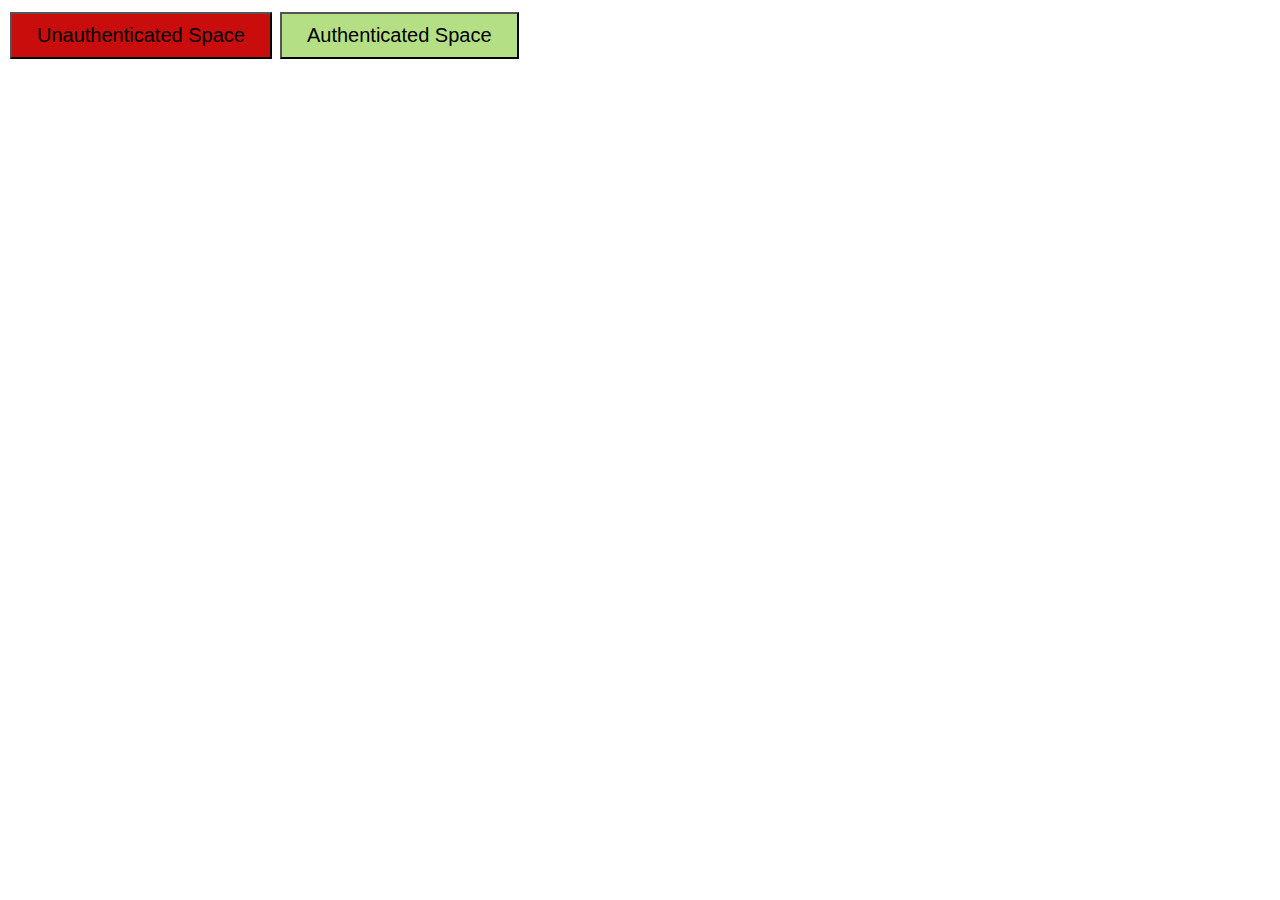
<file: index.html>
<html>
    <head>
        <script src="https://ajax.googleapis.com/ajax/libs/jquery/3.6.0/jquery.min.js"></script>     
        <link rel="stylesheet" href="style.css">
        <script src="index.js"></script>
    </head>
    <body>
        
     <button class="main-button button-red" id="unauthenticated" >Unauthenticated Space</button>
     <button class="main-button button-green" id="authenticated" >Authenticated Space</button>
    </body>
</html>
</file>
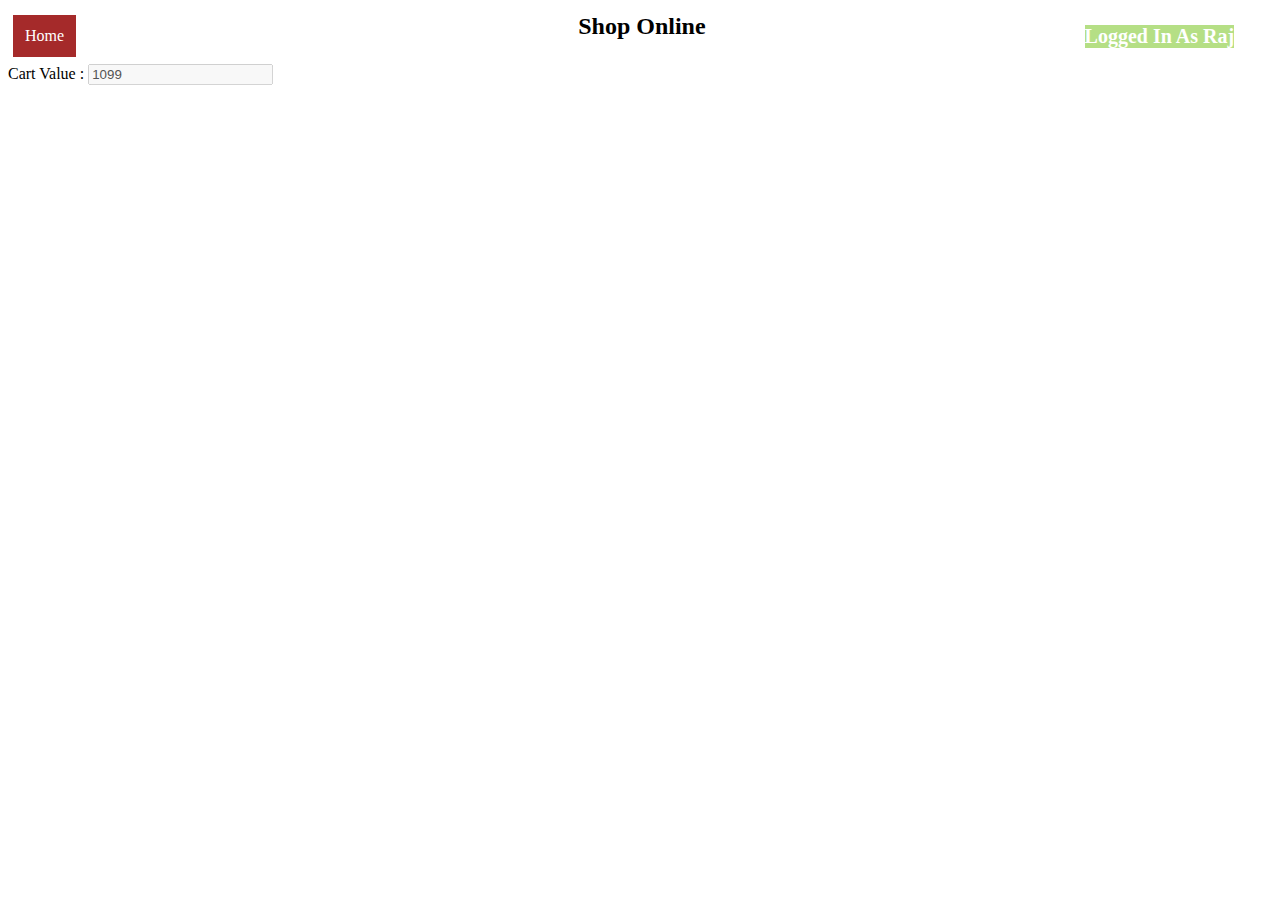
<file: authenticated.html>
<html>
    <head>
        <head>
            <title>Authenticated page</title>
            <script  type="text/javascript">window.lpTag=window.lpTag||{},'undefined'==typeof window.lpTag._tagCount?(window.lpTag={wl:lpTag.wl||null,scp:lpTag.scp||null,site:'8270370'||'',section:lpTag.section||'',tagletSection:lpTag.tagletSection||null,autoStart:lpTag.autoStart!==!1,ovr:lpTag.ovr||{},_v:'1.10.0',_tagCount:1,protocol:'https:',events:{bind:function(t,e,i){lpTag.defer(function(){lpTag.events.bind(t,e,i)},0)},trigger:function(t,e,i){lpTag.defer(function(){lpTag.events.trigger(t,e,i)},1)}},defer:function(t,e){0===e?(this._defB=this._defB||[],this._defB.push(t)):1===e?(this._defT=this._defT||[],this._defT.push(t)):(this._defL=this._defL||[],this._defL.push(t))},load:function(t,e,i){var n=this;setTimeout(function(){n._load(t,e,i)},0)},_load:function(t,e,i){var n=t;t||(n=this.protocol+'//'+(this.ovr&&this.ovr.domain?this.ovr.domain:'lptag.liveperson.net')+'/tag/tag.js?site='+this.site);var o=document.createElement('script');o.setAttribute('charset',e?e:'UTF-8'),i&&o.setAttribute('id',i),o.setAttribute('src',n),document.getElementsByTagName('head').item(0).appendChild(o)},init:function(){this._timing=this._timing||{},this._timing.start=(new Date).getTime();var t=this;window.attachEvent?window.attachEvent('onload',function(){t._domReady('domReady')}):(window.addEventListener('DOMContentLoaded',function(){t._domReady('contReady')},!1),window.addEventListener('load',function(){t._domReady('domReady')},!1)),'undefined'===typeof window._lptStop&&this.load()},start:function(){this.autoStart=!0},_domReady:function(t){this.isDom||(this.isDom=!0,this.events.trigger('LPT','DOM_READY',{t:t})),this._timing[t]=(new Date).getTime()},vars:lpTag.vars||[],dbs:lpTag.dbs||[],ctn:lpTag.ctn||[],sdes:lpTag.sdes||[],hooks:lpTag.hooks||[],identities:lpTag.identities||[],ev:lpTag.ev||[]},lpTag.init()):window.lpTag._tagCount+=1;</script>
            <script  src="https://ajax.googleapis.com/ajax/libs/jquery/3.6.0/jquery.min.js"></script>
            <script  src="https://lpcdn.lpsnmedia.net/webagent/client-SDK.min.js"></script>
            <link rel="stylesheet" href="style.css">
            <script defer src="index.js"></script>
            <script defer src="lp.js"></script>
        </head>
        <style>
         
        </style>
    </head>
    <body>
        <script>
			function getAuthToken(callback) {
                console.log("Inside Authenticate Function");
                let token = `eyJhbGciOiJSUzI1NiIsInR5cCI6IkpXVCJ9.[base64].[base64]`
                callback(token);
            }
    
        </script>
        <div>
        <table width="100%">
          <tr>
            <td width="45%"><div class="home">Home</div></td>
            <td width="40%"><div><h2 id="pageTitle"></h2></div></td>
            <td><div><b class="logged-in button-green">Logged In As Raj</b></div></td>
         </tr>
    </table>
         
       
        <div>Cart Value : <input type="text"  id="cartTotal" disabled></div>
    </div>
    </body>

</html>
</file>
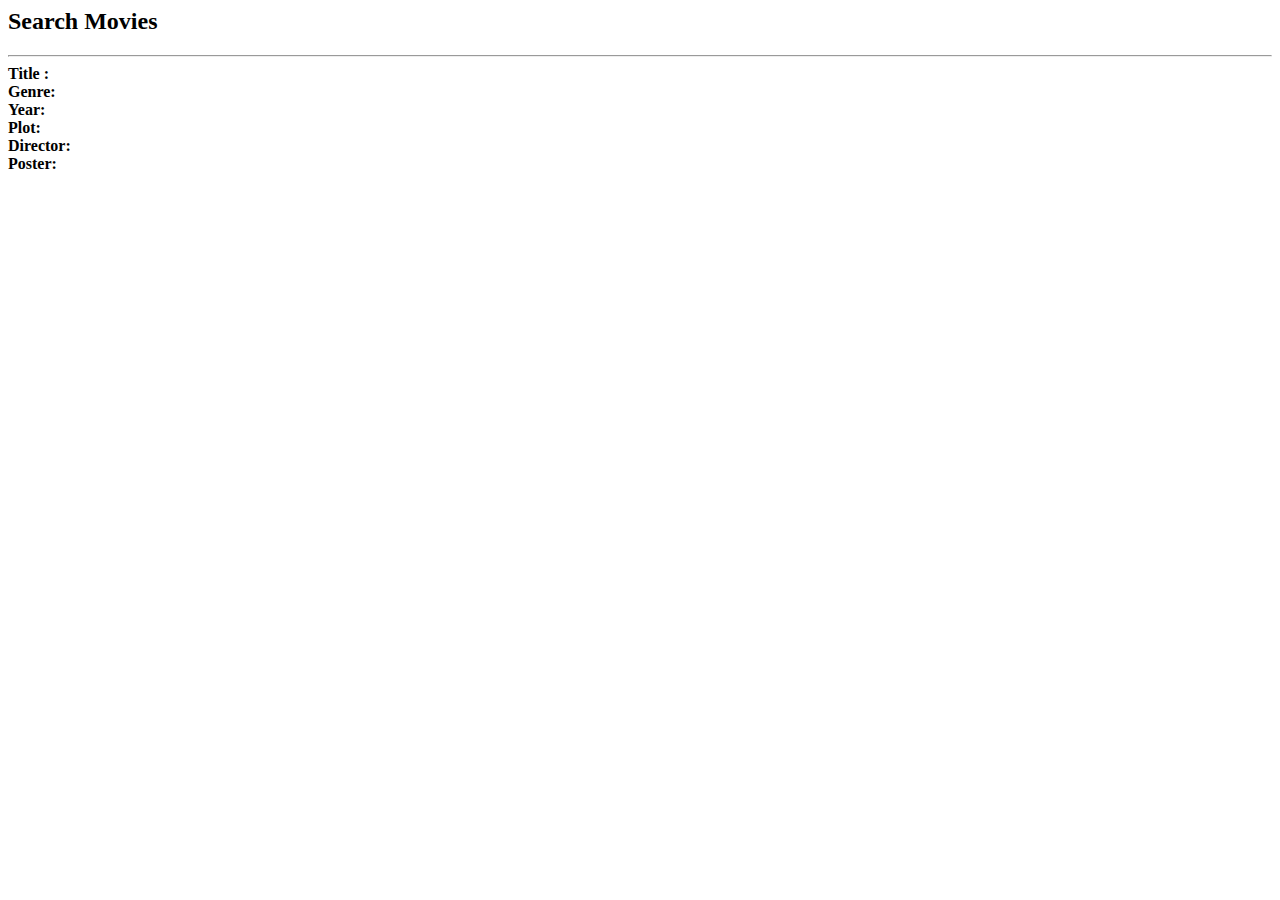
<file: movies.html>
<html>
<head>
<title>Agent Widget Integartion with OMDB API</title>
<meta lang = "en-us">
  <script src="https://lpcdn.lpsnmedia.net/webagent/client-SDK.min.js"></script>
<script type = "text/javascript" src="movies.js"></script>
</head>
<body>
<div class="container pt-50">
<div id="app"><h2>Search Movies</h2></div><hr/>
<div><b> Title : </b><span id="Title"></span></div>
<div><b> Genre: </b><span id="Genre"></span></div>
<div><b> Year: </b><span id="Year"></span></div>
<div><b> Plot: </b><span id="Plot"></span></div>
<div><b> Director: </b><span id="Director"></span></div>
<div><b> Poster: </b><span id="Poster"></span></div>
</div>
</body>
</html>
</file>
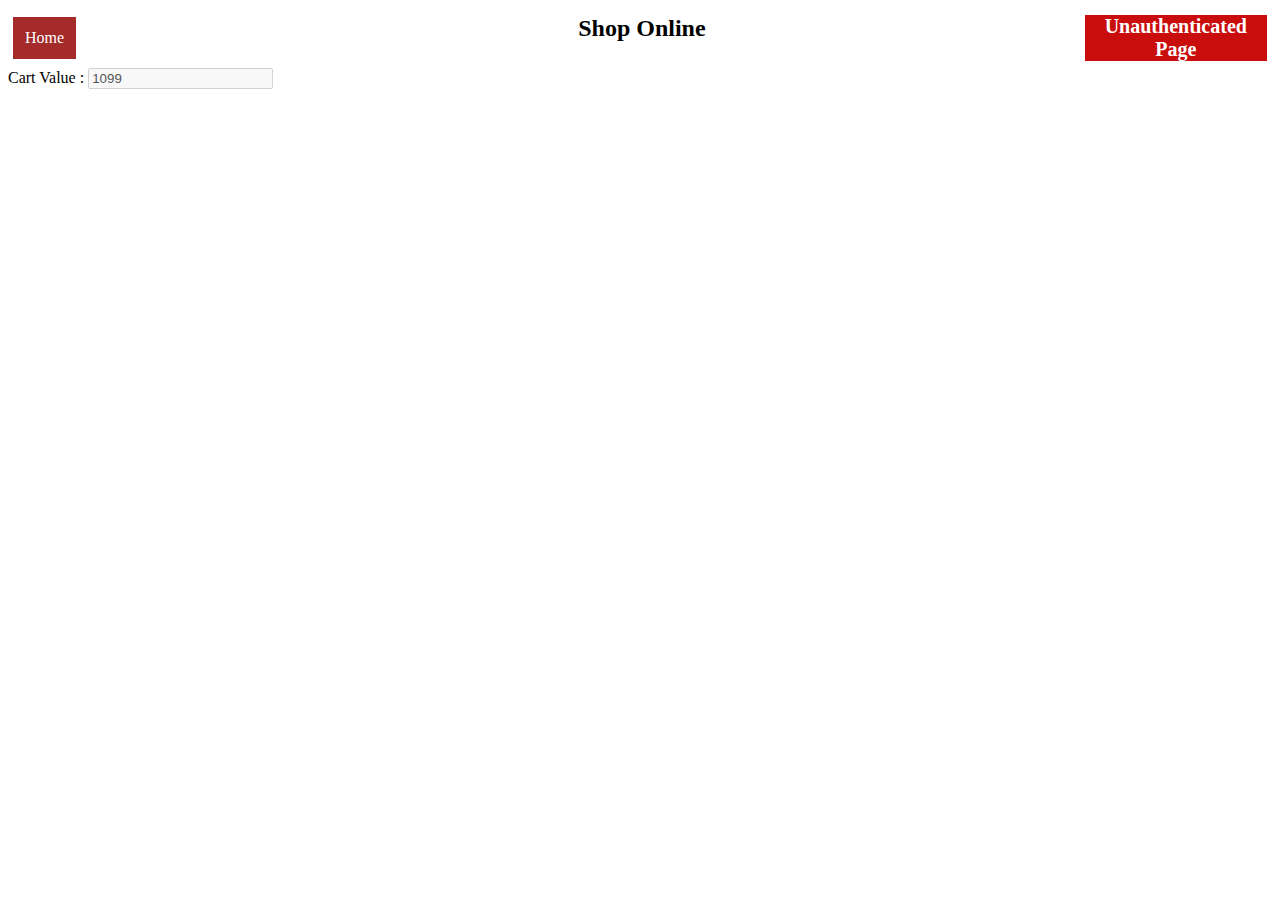
<file: unauthenticated.html>
<html>
    <head>
        <head>
            <script src="https://lpcdn.lpsnmedia.net/webagent/client-SDK.min.js"></script>
            <script type="text/javascript">window.lpTag=window.lpTag||{},'undefined'==typeof window.lpTag._tagCount?(window.lpTag={wl:lpTag.wl||null,scp:lpTag.scp||null,site:'8270370'||'',section:lpTag.section||'',tagletSection:lpTag.tagletSection||null,autoStart:lpTag.autoStart!==!1,ovr:lpTag.ovr||{},_v:'1.10.0',_tagCount:1,protocol:'https:',events:{bind:function(t,e,i){lpTag.defer(function(){lpTag.events.bind(t,e,i)},0)},trigger:function(t,e,i){lpTag.defer(function(){lpTag.events.trigger(t,e,i)},1)}},defer:function(t,e){0===e?(this._defB=this._defB||[],this._defB.push(t)):1===e?(this._defT=this._defT||[],this._defT.push(t)):(this._defL=this._defL||[],this._defL.push(t))},load:function(t,e,i){var n=this;setTimeout(function(){n._load(t,e,i)},0)},_load:function(t,e,i){var n=t;t||(n=this.protocol+'//'+(this.ovr&&this.ovr.domain?this.ovr.domain:'lptag.liveperson.net')+'/tag/tag.js?site='+this.site);var o=document.createElement('script');o.setAttribute('charset',e?e:'UTF-8'),i&&o.setAttribute('id',i),o.setAttribute('src',n),document.getElementsByTagName('head').item(0).appendChild(o)},init:function(){this._timing=this._timing||{},this._timing.start=(new Date).getTime();var t=this;window.attachEvent?window.attachEvent('onload',function(){t._domReady('domReady')}):(window.addEventListener('DOMContentLoaded',function(){t._domReady('contReady')},!1),window.addEventListener('load',function(){t._domReady('domReady')},!1)),'undefined'===typeof window._lptStop&&this.load()},start:function(){this.autoStart=!0},_domReady:function(t){this.isDom||(this.isDom=!0,this.events.trigger('LPT','DOM_READY',{t:t})),this._timing[t]=(new Date).getTime()},vars:lpTag.vars||[],dbs:lpTag.dbs||[],ctn:lpTag.ctn||[],sdes:lpTag.sdes||[],hooks:lpTag.hooks||[],identities:lpTag.identities||[],ev:lpTag.ev||[]},lpTag.init()):window.lpTag._tagCount+=1;</script>
            <script src="https://ajax.googleapis.com/ajax/libs/jquery/3.6.0/jquery.min.js"></script>
            <script src="index.js"></script>
            <script src="lp.js"></script>
            <link rel="stylesheet" href="style.css">
        </head>
      
    </head>
    <body>
        <div>
        <table width="100%">
            <tr>
            <td width="45%"><div class="home">Home</div></td>
            <td width="40%"><div><h2 id="pageTitle"></h2></div></td>
            <td><div><b class="logged-in button-red">Unauthenticated Page</b></div></td>
        </tr>
    </table>
         
       
    <div>Cart Value : <input type="text"  id="cartTotal"disabled></div>
    </div>
    </body>

</html>
</file>
<file: style.css>
.main-button {
    
    color: black;
    padding: 10px 25px;
    text-align: center;
    display: inline-block;
    font-size: 20px;
    margin: 4px 2px;
    cursor: pointer;
    transition-duration: 0.4s;
  }

  .button-red {
    background-color: #c90c0c; /* Red */
  }

  .button-green {
    background-color: #b5df85; /* Green */
  }

  .logged-in {
    border: none;
    color: white;
    text-align: center;
    text-decoration: none;
    display: inline-block;
    font-size: 20px;
    margin: 4px 2px;
    cursor: pointer;
    }

  .home {
    background-color: brown; /* Green */
    border: none;
    color: white;
    text-align: center;
    text-decoration: none;
    display: inline-block;
    padding: 12px;
    font-size: 16px;
    margin: 4px 2px;
    cursor: pointer;
  }
</file>
